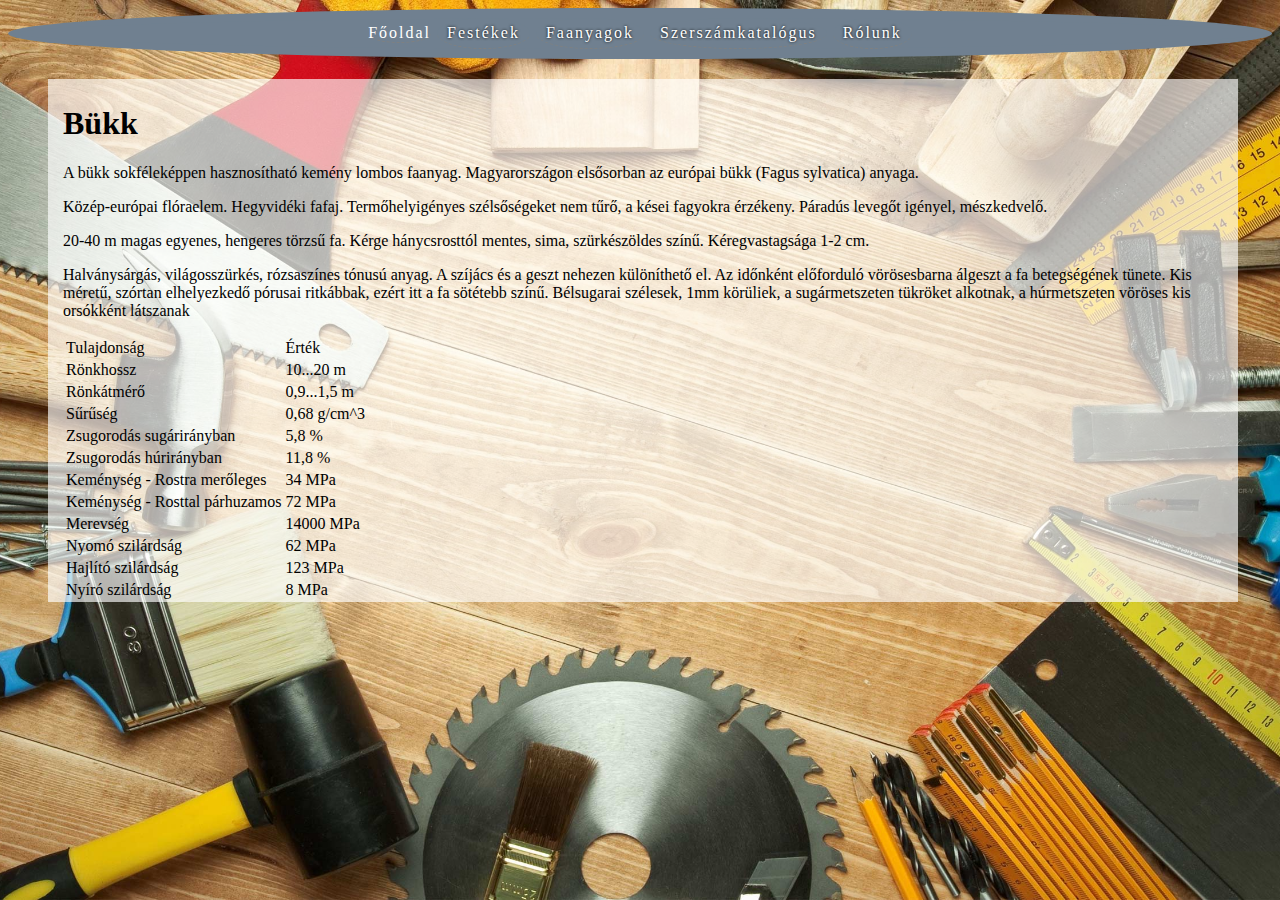
<file: index.html>
<!DOCTYPE html>
<html lang="hu">
<head>
    <meta charset="UTF-8">
    <meta http-equiv="X-UA-Compatible" content="IE=edge">
    <meta name="viewport" content="width=device-width, initial-scale=1.0">
    <title>Főoldal</title>
    <link rel="stylesheet" href="style.css">
</head>
<body>
    <header>
        <ul class="menu">
            <li>Főoldal</li>
            <li><a href="festekek.html" >Festékek</a></li>
            <li><a href="faanyagok.html" >Faanyagok</a></li>
            <li><a href="szerszam.html" >Szerszámkatalógus</a></li>
            <li><a href="rolunk.html" >Rólunk</a></li>
        </ul>        
    </header>
    
    <section>
        <h1>Bükk</h1>
        <p>A bükk sokféleképpen hasznosítható kemény lombos faanyag. Magyarországon elsősorban az európai bükk (Fagus sylvatica) anyaga.</p>
        <p>Közép-európai flóraelem. Hegyvidéki fafaj. Termőhelyigényes szélsőségeket nem tűrő, a kései fagyokra érzékeny. Páradús levegőt igényel, mészkedvelő.</p>
        <p>20-40 m magas egyenes, hengeres törzsű fa. Kérge hánycsrosttól mentes, sima, szürkészöldes színű. Kéregvastagsága 1-2 cm.</p>
        <p>Halványsárgás, világosszürkés, rózsaszínes tónusú anyag. A szíjács és a geszt nehezen különíthető el. Az időnként előforduló vörösesbarna álgeszt a fa betegségének tünete. Kis méretű, szórtan elhelyezkedő pórusai ritkábbak, ezért itt a fa sötétebb színű. Bélsugarai szélesek, 1mm körüliek, a sugármetszeten tükröket alkotnak, a húrmetszeten vöröses kis orsókként látszanak</p>
        
        <table>
            <tr>
                <td>Tulajdonság</td>
                <td>Érték</td>
            </tr>
            <tr>
                <td>Rönkhossz</td>
                <td>10...20 m</td>
            </tr>
            <tr>
                <td>Rönkátmérő</td>
                <td>0,9...1,5 m</td>
            </tr>
            <tr>
                <td>Sűrűség</td>
                <td>0,68 g/cm^3</td>
            </tr>
            <tr>
                <td>Zsugorodás sugárirányban</td>
                <td>5,8 %</td>
            </tr>
            <tr>
                <td>Zsugorodás húrirányban</td>
                <td>11,8 %</td>
            </tr>
            <tr>
                <td>Keménység - Rostra merőleges</td>
                <td>34 MPa</td>
            </tr>
            <tr>
                <td>Keménység - Rosttal párhuzamos</td>
                <td>72 MPa</td>
            </tr>
            <tr>
                <td>Merevség</td>
                <td>14000 MPa</td>
            </tr>
            <tr>
                <td>Nyomó szilárdság</td>
                <td>62 MPa</td>
            </tr>
            <tr>
                <td>Hajlító szilárdság</td>
                <td>123 MPa</td>
            </tr>
            <tr>
                <td>Nyíró szilárdság</td>
                <td>8 MPa</td>
            </tr>
        </table>
    </section>
    <footer>
        
    </footer>
</body>
</html>
</file>
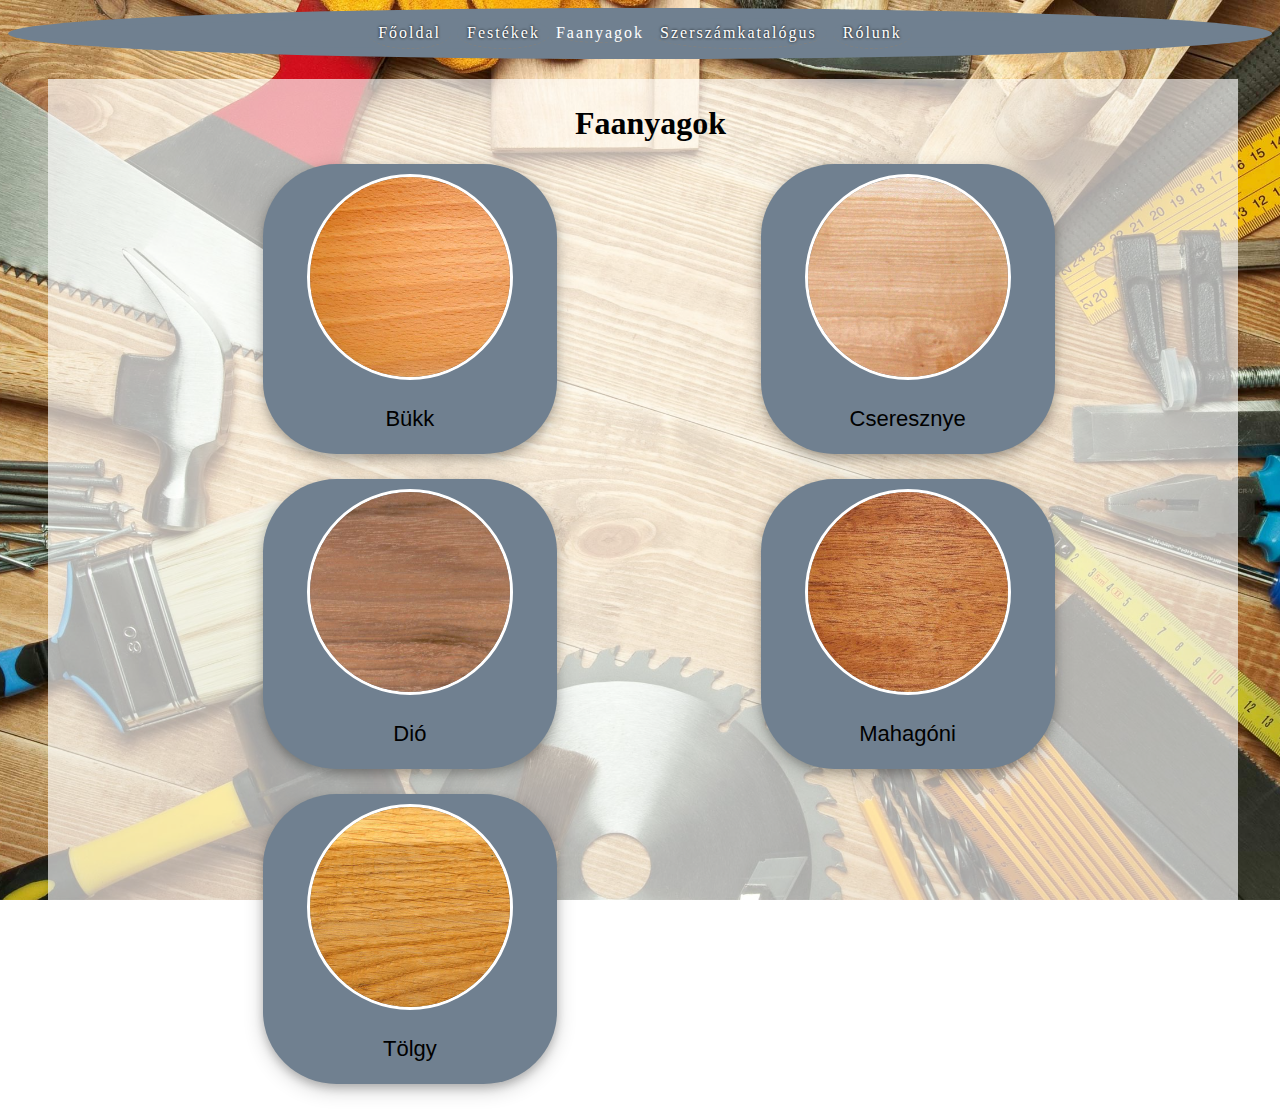
<file: faanyagok.html>
<!DOCTYPE html>
<html lang="hu">
<head>
    <meta charset="UTF-8">
    <meta http-equiv="X-UA-Compatible" content="IE=edge">
    <meta name="viewport" content="width=device-width, initial-scale=1.0">
    <title>Faanyagok</title>
    <link rel="stylesheet" href="style.css">
</head>
<body>
    <header>
        <ul class="menu">
            <li><a href="index.html">Főoldal</a></li>
            <li><a href="festekek.html" >Festékek</a></li>
            <li>Faanyagok</li>
            <li><a href="szerszam.html" >Szerszámkatalógus</a></li>
            <li><a href="rolunk.html" >Rólunk</a></li>
        </ul>        
    </header>
    <section>
        <h1 style="text-align: center; font-size:xx-large;">Faanyagok</h1>
            <div class="fakepek polaroid">
                <a href="https://hu.wikipedia.org/wiki/B%C3%BCkk_(faanyag)" target="_blank"><img src="./img/Bukkfa_001.jpg"></a>
                <div class="container">
                <p id="betu">Bükk</p>
                </div>
              </div>
              
              <div class="fakepek polaroid">
                <a href="https://hu.wikipedia.org/wiki/Cseresznye_(faanyag)" target="_blank"><img src="./img/cseresznye.jpg"></a>
                <div class="container">
                <p id="betu">Cseresznye</p>
                </div>
              </div>
    
              <div class="fakepek polaroid">
                <a href="https://hu.wikipedia.org/wiki/Di%C3%B3_(faanyag)" target="_blank"><img src="./img/dio.jpg"></a>
                <div class="container">
                <p id="betu">Dió</p>
                </div>
              </div>
    
              <div class="fakepek polaroid">
                <a href="https://hu.wikipedia.org/wiki/Mahag%C3%B3ni" target="_blank"><img src="./img/mahagoni.jpg"></a>
                <div class="container">
                <p id="betu">Mahagóni</p>
                </div>
              </div>
    
              <div class="fakepek polaroid">
                <a href="https://hu.wikipedia.org/wiki/T%C3%B6lgy_(faanyag)" target="_blank"><img src="./img/tolgy.jpg"></a>
                <div class="container">
                <p id="betu">Tölgy</p>
                </div>
              </div>
    </section>
    <footer>

    </footer>
</body>
</html>
</file>
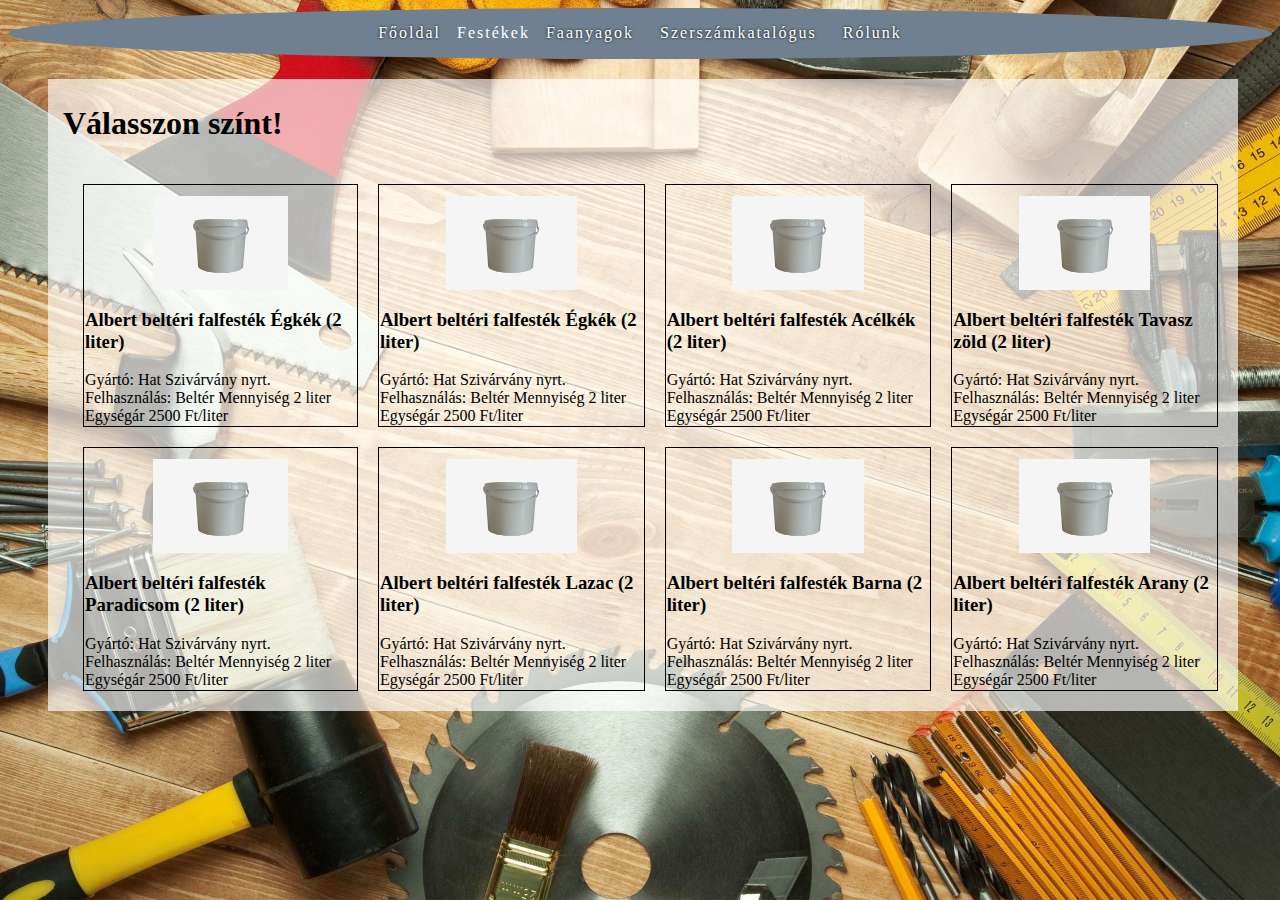
<file: festekek.html>
<!DOCTYPE html>
<html lang="hu">
<head>
    <meta charset="UTF-8">
    <meta http-equiv="X-UA-Compatible" content="IE=edge">
    <meta name="viewport" content="width=device-width, initial-scale=1.0">
    <title>Festékek</title>
    <link rel="stylesheet" href="style.css">
</head>
<body>
    <header>
        <ul class="menu">
            <li><a href="index.html">Főoldal</a></li>
            <li>Festékek</li>
            <li><a href="faanyagok.html" >Faanyagok</a></li>
            <li><a href="szerszam.html" >Szerszámkatalógus</a></li>
            <li><a href="rolunk.html" >Rólunk</a></li>
        </ul>        
    </header>
    <section>
        <h1>Válasszon színt!</h1>
        <table id="festek">
            <tr>
                <td><div class="vodord"><img src="./img/hodor.png" alt="vodor" class="vodor"></div><h3>Albert beltéri falfesték Égkék (2 liter)</h3> Gyártó: Hat Szivárvány nyrt. Felhasználás: Beltér Mennyiség 2 liter Egységár 2500 Ft/liter</td>
                <td><div class="vodord"><img src="./img/hodor.png" alt="vodor" class="vodor"></div><h3>Albert beltéri falfesték Égkék (2 liter)</h3> Gyártó: Hat Szivárvány nyrt. Felhasználás: Beltér Mennyiség 2 liter Egységár 2500 Ft/liter</td>
                <td><div class="vodord"><img src="./img/hodor.png" alt="vodor" class="vodor"></div><h3>Albert beltéri falfesték Acélkék (2 liter)</h3> Gyártó: Hat Szivárvány nyrt. Felhasználás: Beltér Mennyiség 2 liter Egységár 2500 Ft/liter</td>
                <td><div class="vodord"><img src="./img/hodor.png" alt="vodor" class="vodor"></div><h3>Albert beltéri falfesték Tavasz zöld (2 liter)</h3> Gyártó: Hat Szivárvány nyrt. Felhasználás: Beltér Mennyiség 2 liter Egységár 2500 Ft/liter</td>
            </tr>
            <tr>
                <td><div class="vodord"><img src="./img/hodor.png" alt="vodor" class="vodor"></div><h3>Albert beltéri falfesték Paradicsom (2 liter)</h3> Gyártó: Hat Szivárvány nyrt. Felhasználás: Beltér Mennyiség 2 liter Egységár 2500 Ft/liter</td>
                <td><div class="vodord"><img src="./img/hodor.png" alt="vodor" class="vodor"></div><h3>Albert beltéri falfesték Lazac (2 liter)</h3> Gyártó: Hat Szivárvány nyrt. Felhasználás: Beltér Mennyiség 2 liter Egységár 2500 Ft/liter</td>
                <td><div class="vodord"><img src="./img/hodor.png" alt="vodor" class="vodor"></div><h3>Albert beltéri falfesték Barna (2 liter)</h3> Gyártó: Hat Szivárvány nyrt. Felhasználás: Beltér Mennyiség 2 liter Egységár 2500 Ft/liter</td>
                <td><div class="vodord"><img src="./img/hodor.png" alt="vodor" class="vodor"></div><h3>Albert beltéri falfesték Arany (2 liter)</h3> Gyártó: Hat Szivárvány nyrt. Felhasználás: Beltér Mennyiség 2 liter Egységár 2500 Ft/liter</td>
            </tr>
        </table>
    </section>
    <footer>

    </footer>
</body>
</html>
</file>
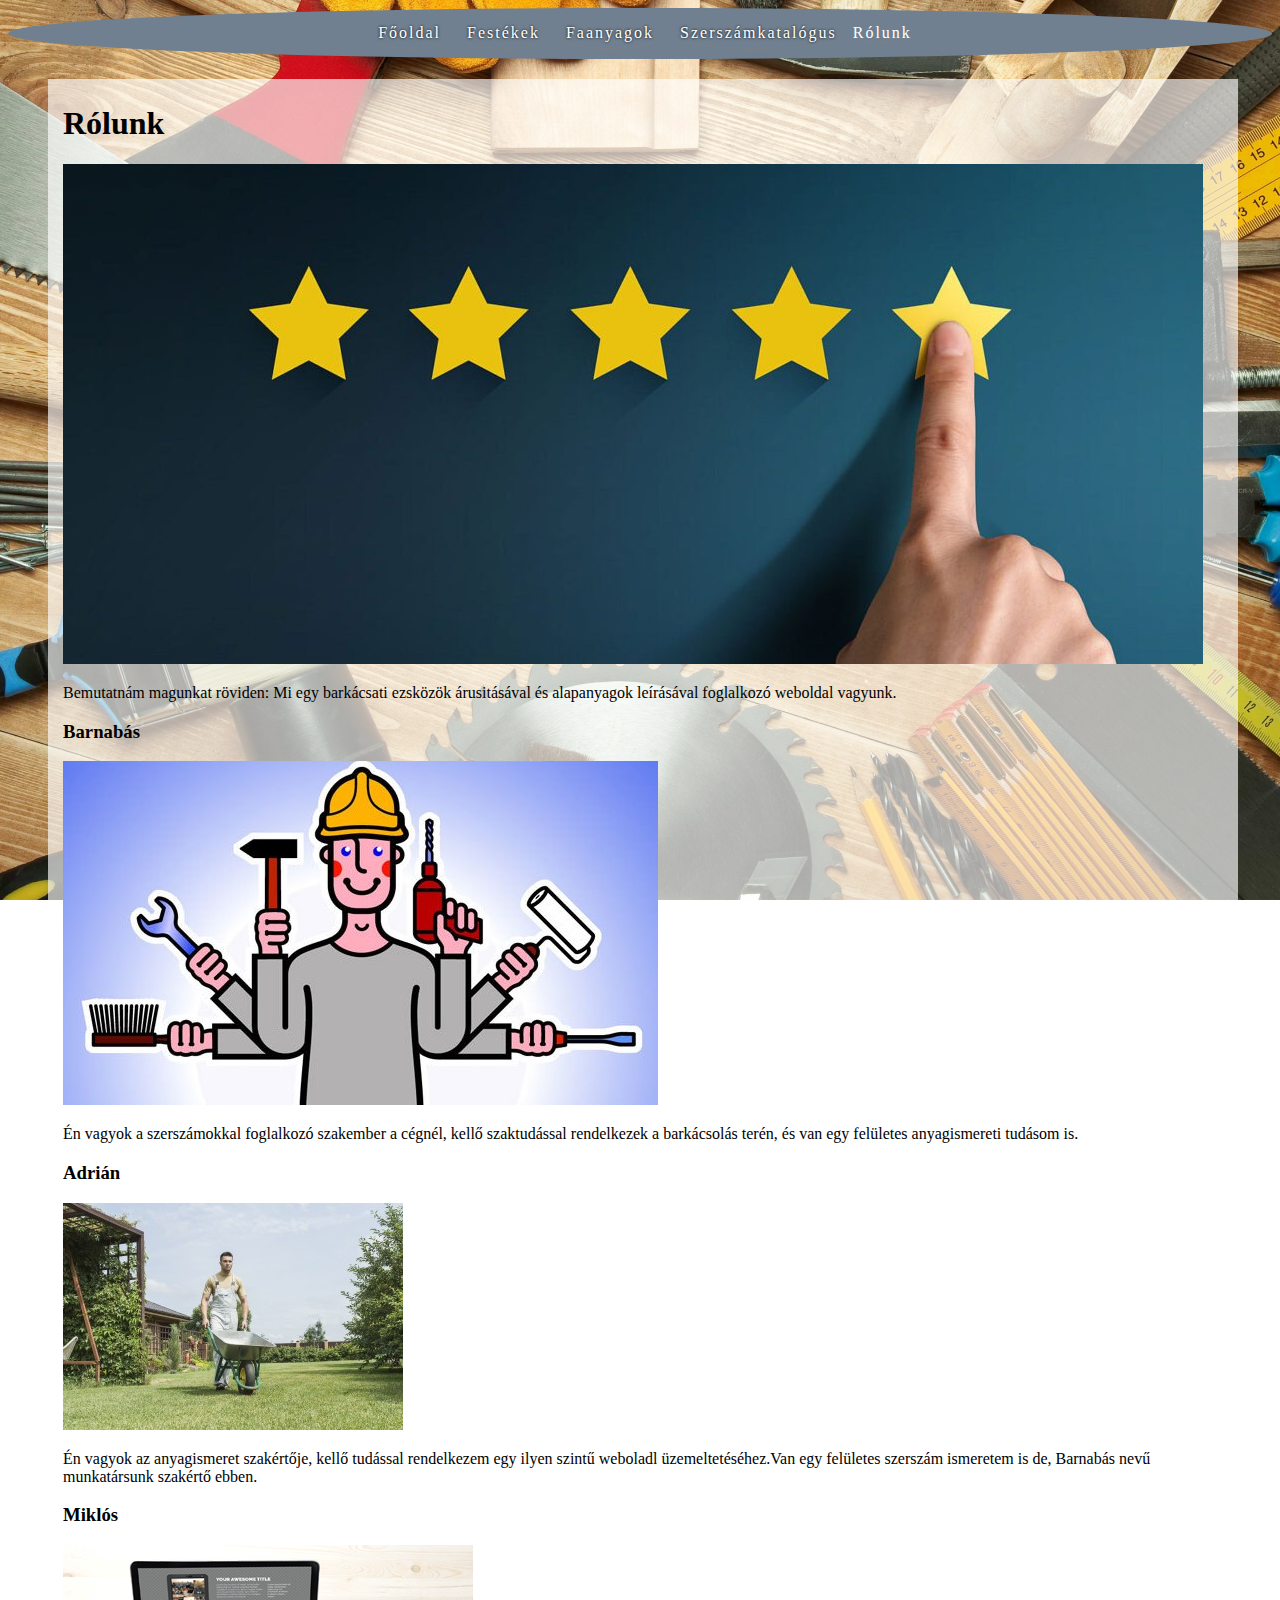
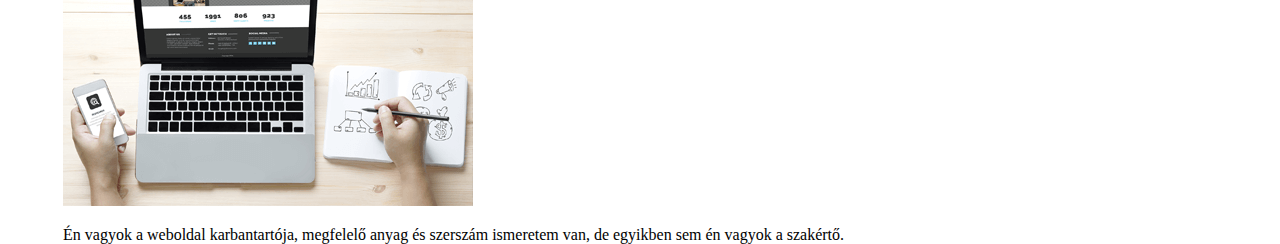
<file: rolunk.html>
<!DOCTYPE html>
<html lang="hu">
<head>
    <meta charset="UTF-8">
    <meta http-equiv="X-UA-Compatible" content="IE=edge">
    <meta name="viewport" content="width=device-width, initial-scale=1.0">
    <title>Rólunk</title>
    <link rel="stylesheet" href="style.css">
</head>
<body>
    <header>
        <ul class="menu">
            <li><a href="index.html">Főoldal</a></li>
            <li><a href="festekek.html" >Festékek</a></li>
            <li><a href="faanyagok.html" >Faanyagok</a></li>
            <li><a href="szerszam.html" >Szerszámkatalógus</a></li>
            <li>Rólunk</li>
        </ul>        
    </header>
    <section>
        <h1>Rólunk</h1><img src="./img/rewiev-1140x500.jpg" id="rolunk"><p>Bemutatnám magunkat röviden: Mi egy barkácsati ezsközök árusitásával és alapanyagok leírásával foglalkozó weboldal vagyunk.</p>
        <h3>Barnabás</h3><img src="./img/mesterember_0.jpg" id="barna"><p>Én vagyok a szerszámokkal foglalkozó szakember a cégnél, kellő szaktudással rendelkezek a barkácsolás terén, és van egy felületes anyagismereti tudásom is.</p>
        <h3>Adrián</h3><img src="./img/talicskas-ember-e1621620724320-340x227.jpg" id="adrian"><p>Én vagyok az anyagismeret szakértője, kellő tudással rendelkezem egy ilyen szintű weboladl üzemeltetéséhez.Van egy felületes szerszám ismeretem is de, Barnabás nevű munkatársunk szakértő ebben.</p>
        <h3>Miklós</h3><img src="./img/weboldal-uzemeltetes-szolgaltatas.png" id="miklos"><p>Én vagyok a weboldal karbantartója, megfelelő anyag és szerszám ismeretem van, de egyikben sem én vagyok a szakértő.</p>
    </section>
    <footer>

    </footer>

</body>
</html>
</file>
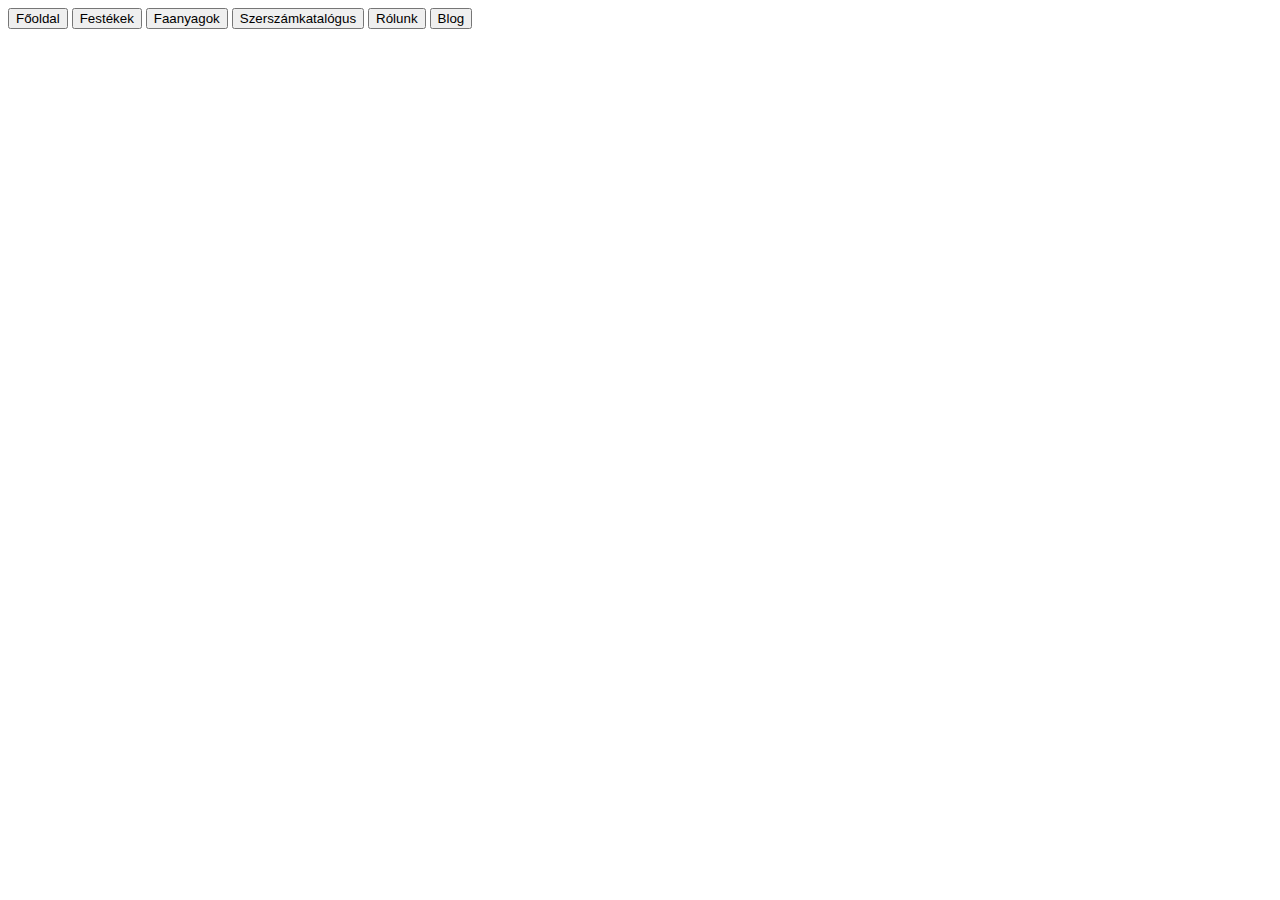
<file: szarszam.html>
<!DOCTYPE html>
<html lang="hu">
<head>
    <meta charset="UTF-8">
    <meta http-equiv="X-UA-Compatible" content="IE=edge">
    <meta name="viewport" content="width=device-width, initial-scale=1.0">
    <title>Szerszámkatalógus</title>
</head>
<body>
    <button><a href="index.html" ></a>Főoldal</button>
    <button><a href="festekek.html" ></a>Festékek</button>
    <button><a href="faanyagok.html" ></a>Faanyagok</button>
    <button>Szerszámkatalógus</button>
    <button><a href="rolunk.html" ></a>Rólunk</button>
    <button><a href="blog.html" ></a>Blog</button>
</body>
</html>
</file>
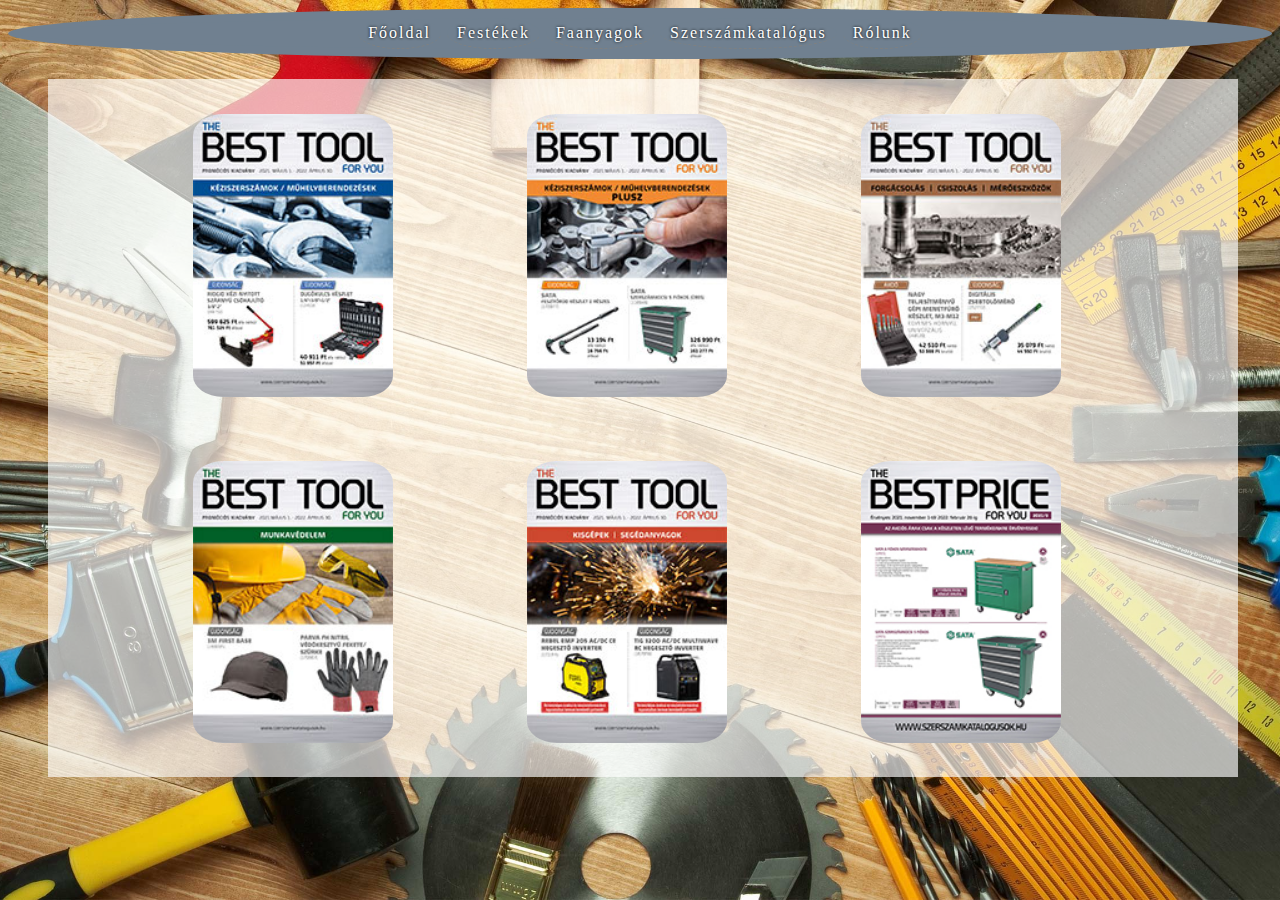
<file: szerszam.html>
<!DOCTYPE html>
<html lang="hu">
<head>
    <meta charset="UTF-8">
    <meta http-equiv="X-UA-Compatible" content="IE=edge">
    <meta name="viewport" content="width=device-width, initial-scale=1.0">
    <title>Szerszámkatalógus</title>
    <link rel="stylesheet" href="style.css">
</head>
<body>
    <header>
        <ul class="menu">
            <li><a href="index.html">Főoldal</a></li>
            <li><a href="festekek.html" >Festékek</a></li>
            <li><a href="faanyagok.html" >Faanyagok</a></li>
            <li><a href="szerszam.html" >Szerszámkatalógus</a></li>
            <li><a href="rolunk.html" >Rólunk</a></li>
        </ul>        
    </header>
    <section>
        <div class="szerkepek">
            <a href="https://www.szerszamkatalogusok.hu/images/garazsipar_n/index.html" target="_blank"> <img src="./img/garazs.jpg" alt="garazs szerszamok" class="katimg"></a>
            <a href="https://www.szerszamkatalogusok.hu/images/plusz/index.html" target="_blank"> <img src="./img/pluszn.jpg" alt="kerti szerszamok" class="katimg"></a>
            <a href="https://www.szerszamkatalogusok.hu/images/forgacsolas_n/index.html" target="_blank"> <img src="./img/forgacsolas.jpg" alt="forgacsolo szerszamok" class="katimg"></a>
            <a href="https://www.szerszamkatalogusok.hu/images/munkavedelem_n/index.html" target="_blank"> <img src="./img/munkavedelmi.jpg" alt="munkavedelmi szerszamok" class="katimg"></a>
            <a href="https://www.szerszamkatalogusok.hu/images/kisgepes_n/index.html" target="_blank"> <img src="./img/kisgepes.jpg" alt="kisgepes szerszamok" class="katimg"></a>
            <a href="https://www.szerszamkatalogusok.hu/images/bpfy/index.html" target="_blank"> <img src="./img/bpfy.jpg" alt="bpfy szerszamok" class="katimg"></a>
        </div>
    </section>
    <footer>

    </footer>
</body>
</html>
</file>
<file: style.css>
html{
    background: url(./img/barkacs.jpg) no-repeat center center fixed;
    background-size: cover;
    height: 100%;
}

header{
    text-align: center;
    padding: 10px;
    letter-spacing: 2px;
    background-color: slategray;
    color: white;
    margin-bottom: 20px;
    border-radius: 50%;
}

.menu{
    list-style-type: none;
    margin: 0;
    padding: 0;
    width: 100%;
    background-color: slategray;
    border-radius: 50%;
}

.menu li{
    border-bottom: 1px dashed gray;
    display: inline-block;
    border-radius: 50%;
}

.menu li a{
    display: block;
    padding: 6px 10px;
    text-decoration: none;
    color: white;
    text-shadow: 0 0 3px black;
    cursor: pointer;
    background-color: slategray;
    transition: 0.6s all;
    border-radius: 50%;
}

.menu li a:hover{
    background-color: black;
    transition: 0.3s all;
    border-radius: 40%;
}

.fakepek{
    display: inline-block;
}

.fakepek img{
    width: 200px;
    height: 200px;
    border-radius: 50%;
    border: solid white 3px;
}

section{
    background: rgba(255, 255, 255, 0.65);
    margin-left: 40px;
    margin-right: 34px;
    padding-left: 15px;
    padding-top: 5px;
}

div.polaroid {
    width: 25%;
    background-color: slategray;
    box-shadow: 0 4px 8px 0 rgba(0, 0, 0, 0.2), 0 6px 20px 0 rgba(0, 0, 0, 0.19);
    margin-bottom: 25px;
    border-radius: 25%;
    text-align: center;
    margin-left: 200px;
    padding-top: 10px;
  }
  
div.container {
    text-align: center;
}

.szerkepek{
    display: inline-block;
}

.szerkepek img{
    width: 200px;
    padding-top: 30px;
    padding-bottom: 30px;
    margin-left: 130px;
    border-radius: 15%;
}
.vodor{
    height: 80px;
    width: 80px;
}

#festek{
    border-spacing: 20px;
}


#festek td{
    border: 1px solid black;
    text-align: left;
    width:  8%;

}
.vodord{
    
    padding-top: 10px ;
    width: 50%;
    background-color: whitesmoke;
    margin: auto;
    margin-top: 10px;
    text-align: center;
}
#betu{
    font-family:'Gill Sans', 'Gill Sans MT', Calibri, 'Trebuchet MS', sans-serif;
    font-size: 22px;
}
</file>
